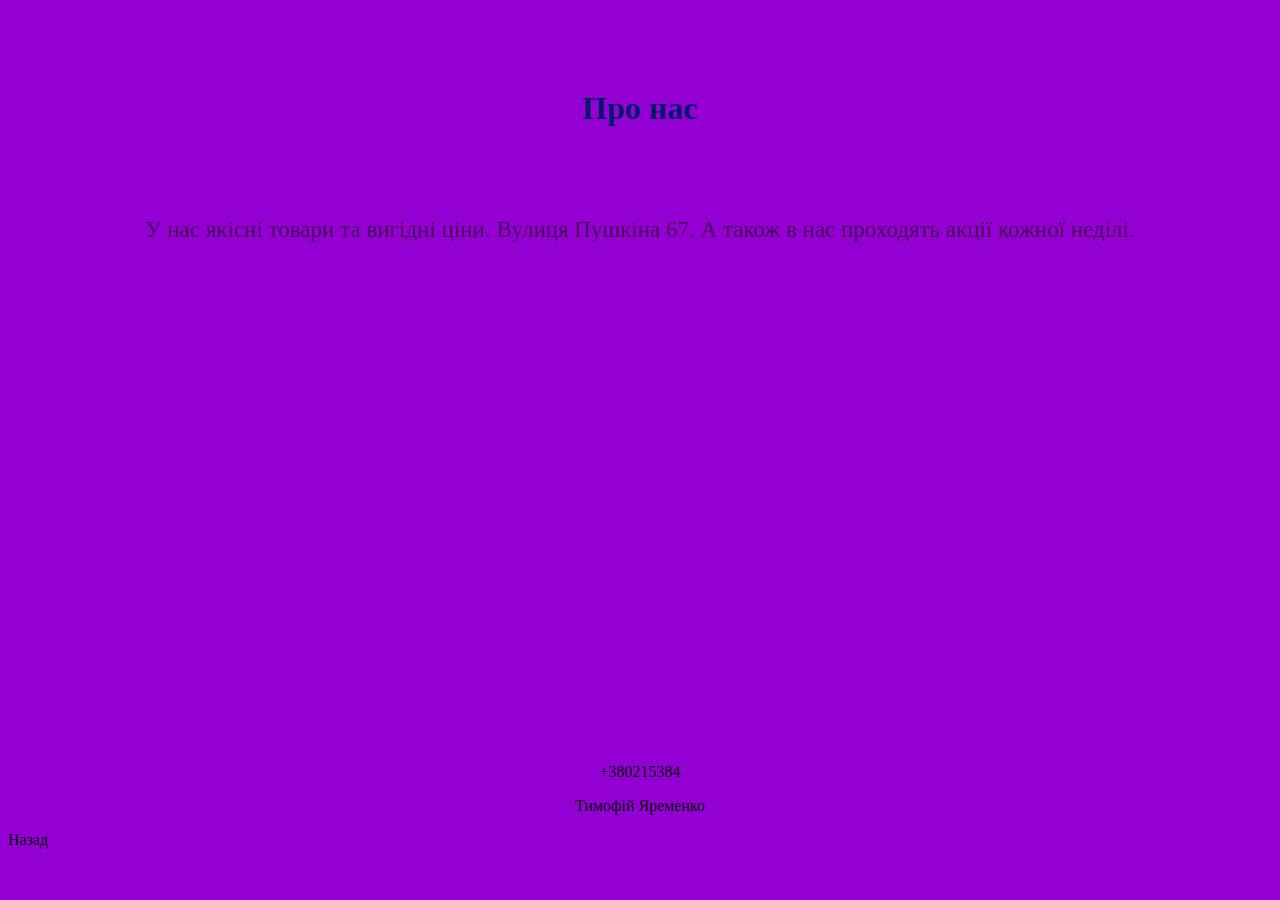
<file: about_us.html>
<!DOCTYPE html>
<html lang="en">
<head>
    <meta charset="UTF-8">
    <meta name="viewport" content="width=device-width, initial-scale=1.0">
    <title>Document</title>
    <link rel="stylesheet" href="style2.css">
</head>
<body>
<h1>Про нас</h1>
<p class="inf">У нас якісні товари та вигідні ціни. Вулиця Пушкіна 67. А також в нас проходять акції кожної неділі.</p>
<iframe src="https://www.google.com/maps/embed?pb=!1m18!1m12!1m3!1d161.4425527061426!2d30.742598555994245!3d46.46395799091037!2m3!1f0!2f0!3f0!3m2!1i1024!2i768!4f13.1!3m3!1m2!1s0x40c633d3e7db19f7%3A0x7a2282d913470c1e!2z0J_RgNC40LzQvtGA0YHRjNC60LjQuSDRgNCw0LnQvtC9LCDQntC00LXRgdCwLCDQntC00LXRgdGM0LrQsCDQvtCx0LvQsNGB0YLRjCwgNjUwMDA!5e1!3m2!1suk!2sua!4v1776510789330!5m2!1suk!2sua" width="600" height="450" style="border:0;" allowfullscreen="" loading="lazy" referrerpolicy="no-referrer-when-downgrade"></iframe>
<p>+380215384</p>
<p>Тимофій Яременко</p>
<a href="index.html" class="sos">Назад</a>
<body>
</file>
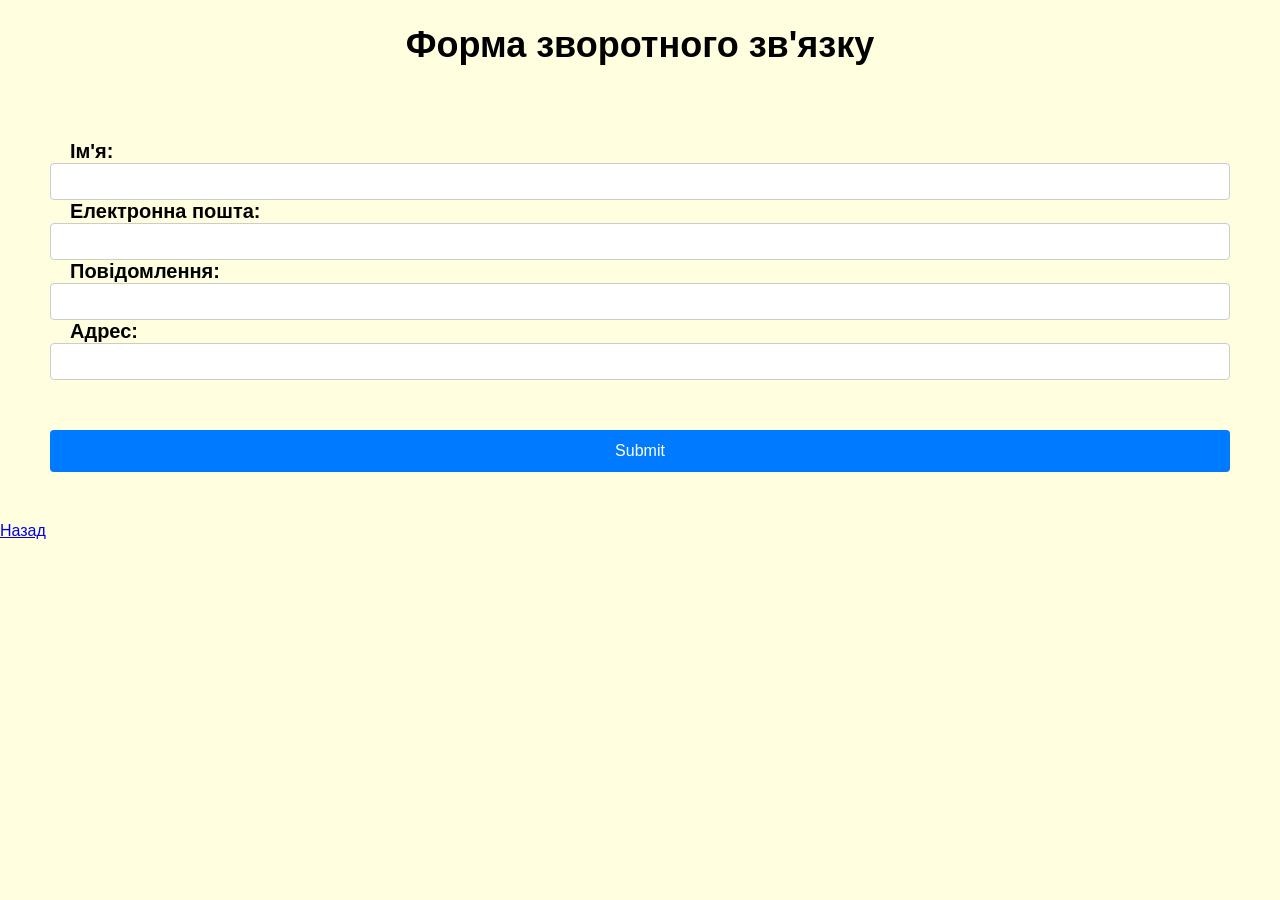
<file: замовити.html>
<!DOCTYPE html>
<html lang="en">
<head>
    <meta charset="UTF-8">
    <meta name="viewport" content="width=device-width, initial-scale=1.0">
    <title>Document</title>
    <link rel="stylesheet" href="style.css">
</head>
<body>
    <h1>Форма зворотного зв'язку</h1>
    <form action="">
       <label for="">Ім'я:</label>
      <input type="text"><br>
      <label for="">Електронна пошта:</label>
      <input type="text"><br>
      <label for="">Повідомлення:</label>
      <input type="text"><br>
      <label for="">Адрес:</label>
      <input type="text" >
<input type="submit"замовити class="btn">
    </form>
    <a href="index.html">Назад</a>
</body>
</html>
</file>
<file: style2.css>
body{
    background-color: darkviolet;
}
h1{
    color: rgb(5, 24, 109);
    text-align: center;
    margin: 90px;
}
.inf{
    color: rgb(72, 4, 89);
    text-align: center;
    font-size: 23px;
    margin-bottom:50px ;
}
p{
    color: black;
    text-align: center;
}
.sos{
    text-decoration:none;
color: black;
}
</file>
<file: style.css>
body{
  font-family: sans-serif;
  margin: 0;
  background-color: lightyellow;
 } 
header{
    background-image: url('5.jpg');
    color:grey;
    background-repeat:no-repeat;
   
   background-position:center;
   height: 300px;
   opacity: 0.8;
}
    h1{
        font-size: 36px;
        text-align: center;
        font-weight:bold ;
    }
.menu{
    list-style: none;
    margin: 0;
    background-color: #2ecc71;
    padding: 15px;
    border-radius: 5px;
    display: flex;
    justify-content: space-around;
}

.menu-link{
    display:flex ;
    justify-content: center;
    text-decoration: none;
    color: red;
    background-color: orange;
    font-weight: bold;
border-radius: 5px;
background-image: linear-gradient(to right,  blue, purple  );
padding: 10px;
margin: 10px;
margin-left: 150px;
margin-right: 150px;
}
.menu-link:hover{
    box-shadow: 0 0 20px 5px #38295b;
    
}
.product-container {

    padding: 20px;
width: 100%;
    display: flex;
    justify-content: center;
    align-items: center;
    flex-wrap: wrap;
    gap:15px;
 
   
  
}

.product-card {
    flex-wrap: wrap;
    gap:15px;
 
    background-color: white;
    width: 200px;
    border: 1px solid #ddd;
    border-radius: 8px;
    padding: 15px;
    text-align: center;
    box-shadow: 0 2px 5px rgba(0, 0, 0, 0.1);
    display: flex;
    justify-content: space-between;
    
}
.t-1{
    font-size: 20px;
    text-align: center;
    background-color: black;
    color: white;
    padding: 20px 15px;
}
    
.product-card a{
text-decoration:none;
color: darkolivegreen;
border: #2ecc71;
border-radius: 35%;
background-color: #2ecc71;
font-size: 20px;
padding: 14px;
width: 125px;

}
    

/*Зроби цей сайт красивим 😉*/
form{
    padding: 50px;
}
label{
    font-size: 20px;
    font-weight: bold;
    padding: 20px;
}
input {
  width: 100%;
  padding: 10px;
  border: 1px solid #ccc;
  border-radius: 4px;
  box-sizing: border-box; /* Важливо! */
  transition: border-color 0.3s;}
.btn{
  width: 100%;
  padding: 12px;
  background-color: #007BFF;
  color: white;
  border: none;
  border-radius: 4px;
  font-size: 16px;
  cursor: pointeer;
  transition: background-color 0.3s;
  margin-top: 50px;
}
</file>
